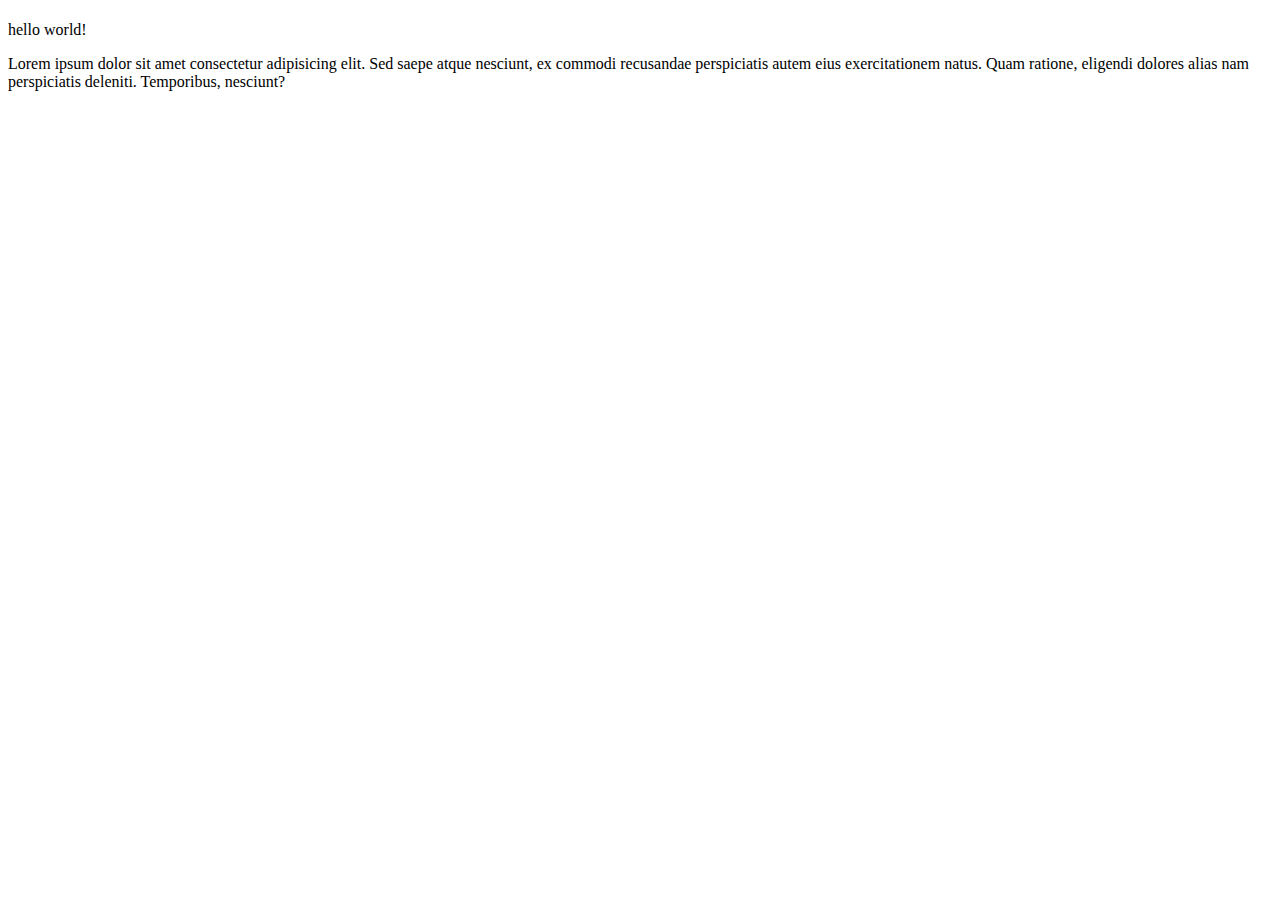
<file: block-BHaaac/index.html>
<!--
### Hello world

TODO:
Make a simple page that prints "Hello World!" in a heading level 1 element, following with a long paragraph. The paragraph can have any text content.
-->
<!DOCTYPE html>
<html lang="en">
<head>
    <meta charset="UTF-8">
    <meta http-equiv="X-UA-Compatible" content="IE=edge">
    <meta name="viewport" content="width=device-width, initial-scale=1.0">
    <title>Document</title>
</head>
<body>
    <h1></h1>hello world!</h1>
   <p>Lorem ipsum dolor sit amet consectetur adipisicing elit. Sed saepe atque nesciunt, ex commodi recusandae perspiciatis autem eius exercitationem natus. Quam ratione, eligendi dolores alias nam perspiciatis deleniti. Temporibus, nesciunt?</p>
</body>
</html>
</file>
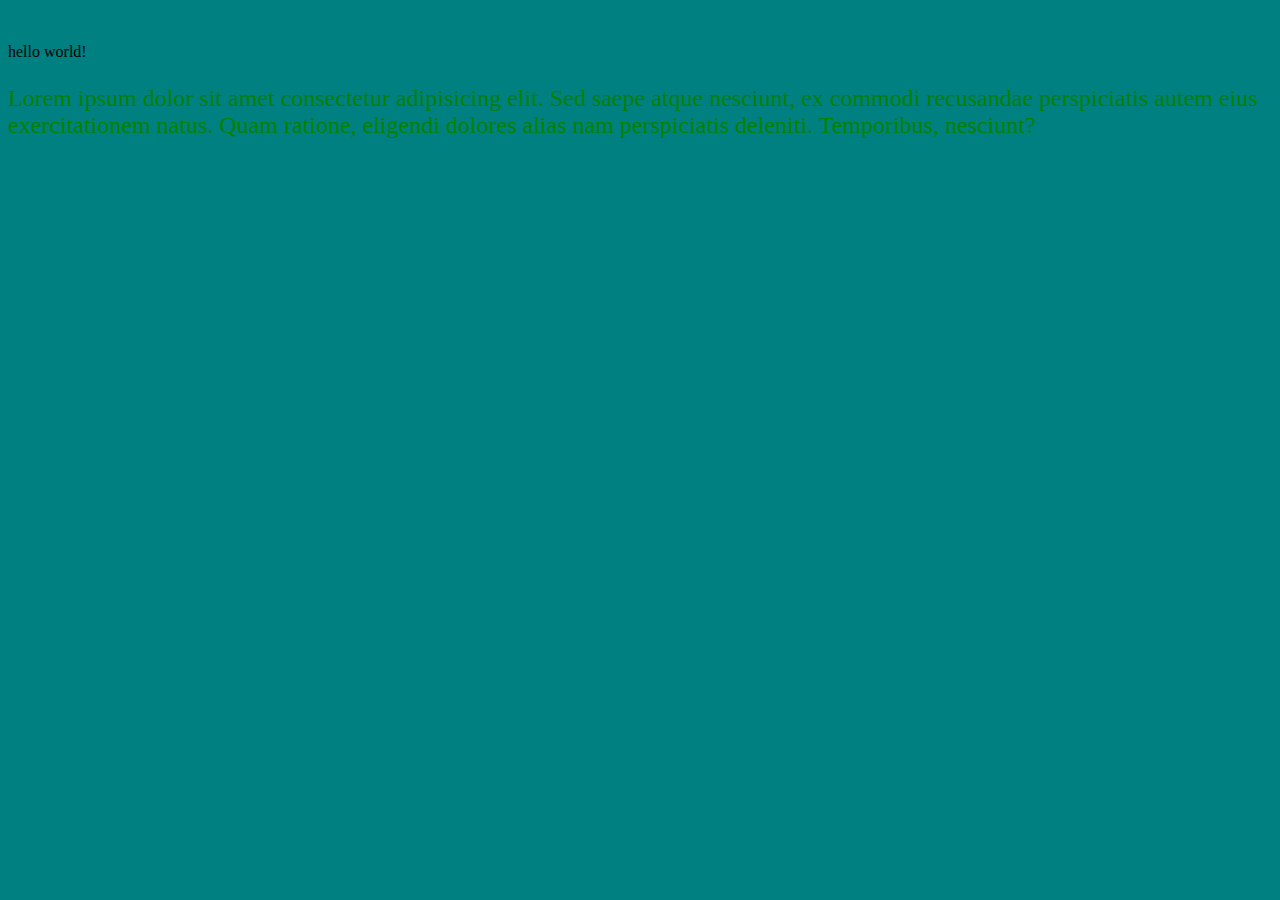
<file: block-BHaaaf/index.html>
<!--
### Hello world

TODO:
Make a simple page that prints "Hello World!" in a heading level 1 element, following with a long paragraph. The paragraph can have any text content.
-->
<!DOCTYPE html>
<html lang="en">
<head>
    <meta charset="UTF-8">
    <meta http-equiv="X-UA-Compatible" content="IE=edge">
    <meta name="viewport" content="width=device-width, initial-scale=1.0">
    <title>Document</title>
    <link rel="stylesheet" href="./style.css">
</head>
<body>
    <h1></h1>hello world!</h1>
   <p>Lorem ipsum dolor sit amet consectetur adipisicing elit. Sed saepe atque nesciunt, ex commodi recusandae perspiciatis autem eius exercitationem natus. Quam ratione, eligendi dolores alias nam perspiciatis deleniti. Temporibus, nesciunt?</p>
</body>
</html>
</file>
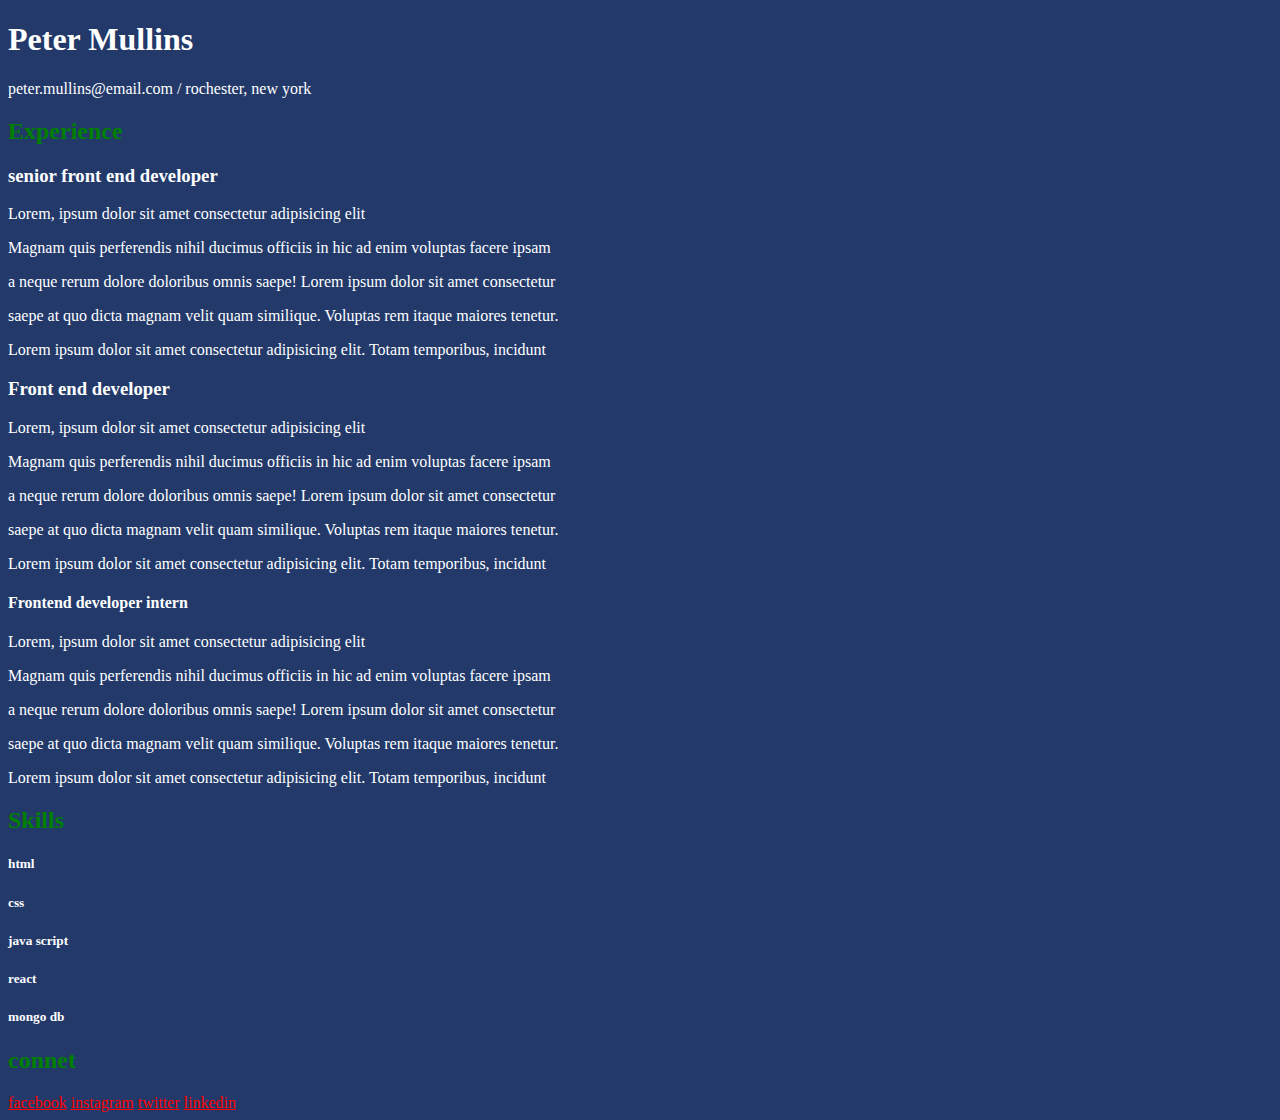
<file: block-BHaaag/index.html>
<!-- 
  ### Create a page according to the design shown below.

  TODO:
    - Open this image in a window for the design layout - (https://raw.githubusercontent.com/suraj122/AC-STYLE-images/master/introduction/assignment1.png)
    - Use external stylesheet to style the page.
    - For different level of heading use different heading elements. We have Six level of heading elements:
      - `<h1></h1>`
      - `<h2></h2>`
      - `<h3></h3>`
      - `<h4></h4>`
      - `<h5></h5>`
      - `<h6></h6>`

    - Wrap the text or word inside `<strong></strong> or <b></b>` tag to make it bold.
    - Wrap the text or word inside `<em></em> or <i></i>` tag to make it italicize.
    - Use `<address></address>` tag for addresses. 
-->
<!DOCTYPE html>
<html lang="en">
<head>
  <meta charset="UTF-8">
  <meta http-equiv="X-UA-Compatible" content="IE=edge">
  <meta name="viewport" content="width=device-width, initial-scale=1.0">
  <title>Document</title>
  <link rel="stylesheet" href="./style.css">
</head>
<body>
  <header>
  <h1>Peter Mullins</h1>
  <p>peter.mullins@email.com / rochester, new york</p>
  </header>
  <section>
  <h2>Experience</h2>

  <h3>senior front end developer</h3>
  <p>Lorem, ipsum dolor sit amet consectetur adipisicing elit
     <p>Magnam quis perferendis nihil ducimus officiis in hic ad enim voluptas facere ipsam</p>
      <p>  a neque rerum dolore doloribus omnis saepe! Lorem ipsum dolor sit amet consectetur</p>
     <p> saepe at quo dicta magnam velit quam similique. Voluptas rem itaque maiores tenetur.</p>
     <p> Lorem ipsum dolor sit amet consectetur adipisicing elit. Totam temporibus, incidunt </p>
   <h3>Front end developer </h3>  
   <p>Lorem, ipsum dolor sit amet consectetur adipisicing elit
    <p>Magnam quis perferendis nihil ducimus officiis in hic ad enim voluptas facere ipsam</p>
     <p>  a neque rerum dolore doloribus omnis saepe! Lorem ipsum dolor sit amet consectetur</p>
    <p> saepe at quo dicta magnam velit quam similique. Voluptas rem itaque maiores tenetur.</p>
    <p> Lorem ipsum dolor sit amet consectetur adipisicing elit. Totam temporibus, incidunt </p>
    <h4>Frontend developer intern</h4>
    <p>Lorem, ipsum dolor sit amet consectetur adipisicing elit
      <p>Magnam quis perferendis nihil ducimus officiis in hic ad enim voluptas facere ipsam</p>
       <p>  a neque rerum dolore doloribus omnis saepe! Lorem ipsum dolor sit amet consectetur</p>
      <p> saepe at quo dicta magnam velit quam similique. Voluptas rem itaque maiores tenetur.</p>
      <p> Lorem ipsum dolor sit amet consectetur adipisicing elit. Totam temporibus, incidunt </p>
    </section>
    <section>
      <h2>Skills</h2>
      
      <h5>html</h5>
      <h5>css</h5>
      <h5>java script</h5>
      <h5>react</h5>
      <h5>mongo db</h5>
    </section>
<footer>
      <h2>connet</h2>
      <a href="#">facebook</a>
      <a href="#">instagram</a>
      <a href="#">twitter</a>
      <a href="#">linkedin</a>
</footer>
</body>
</html>
</file>
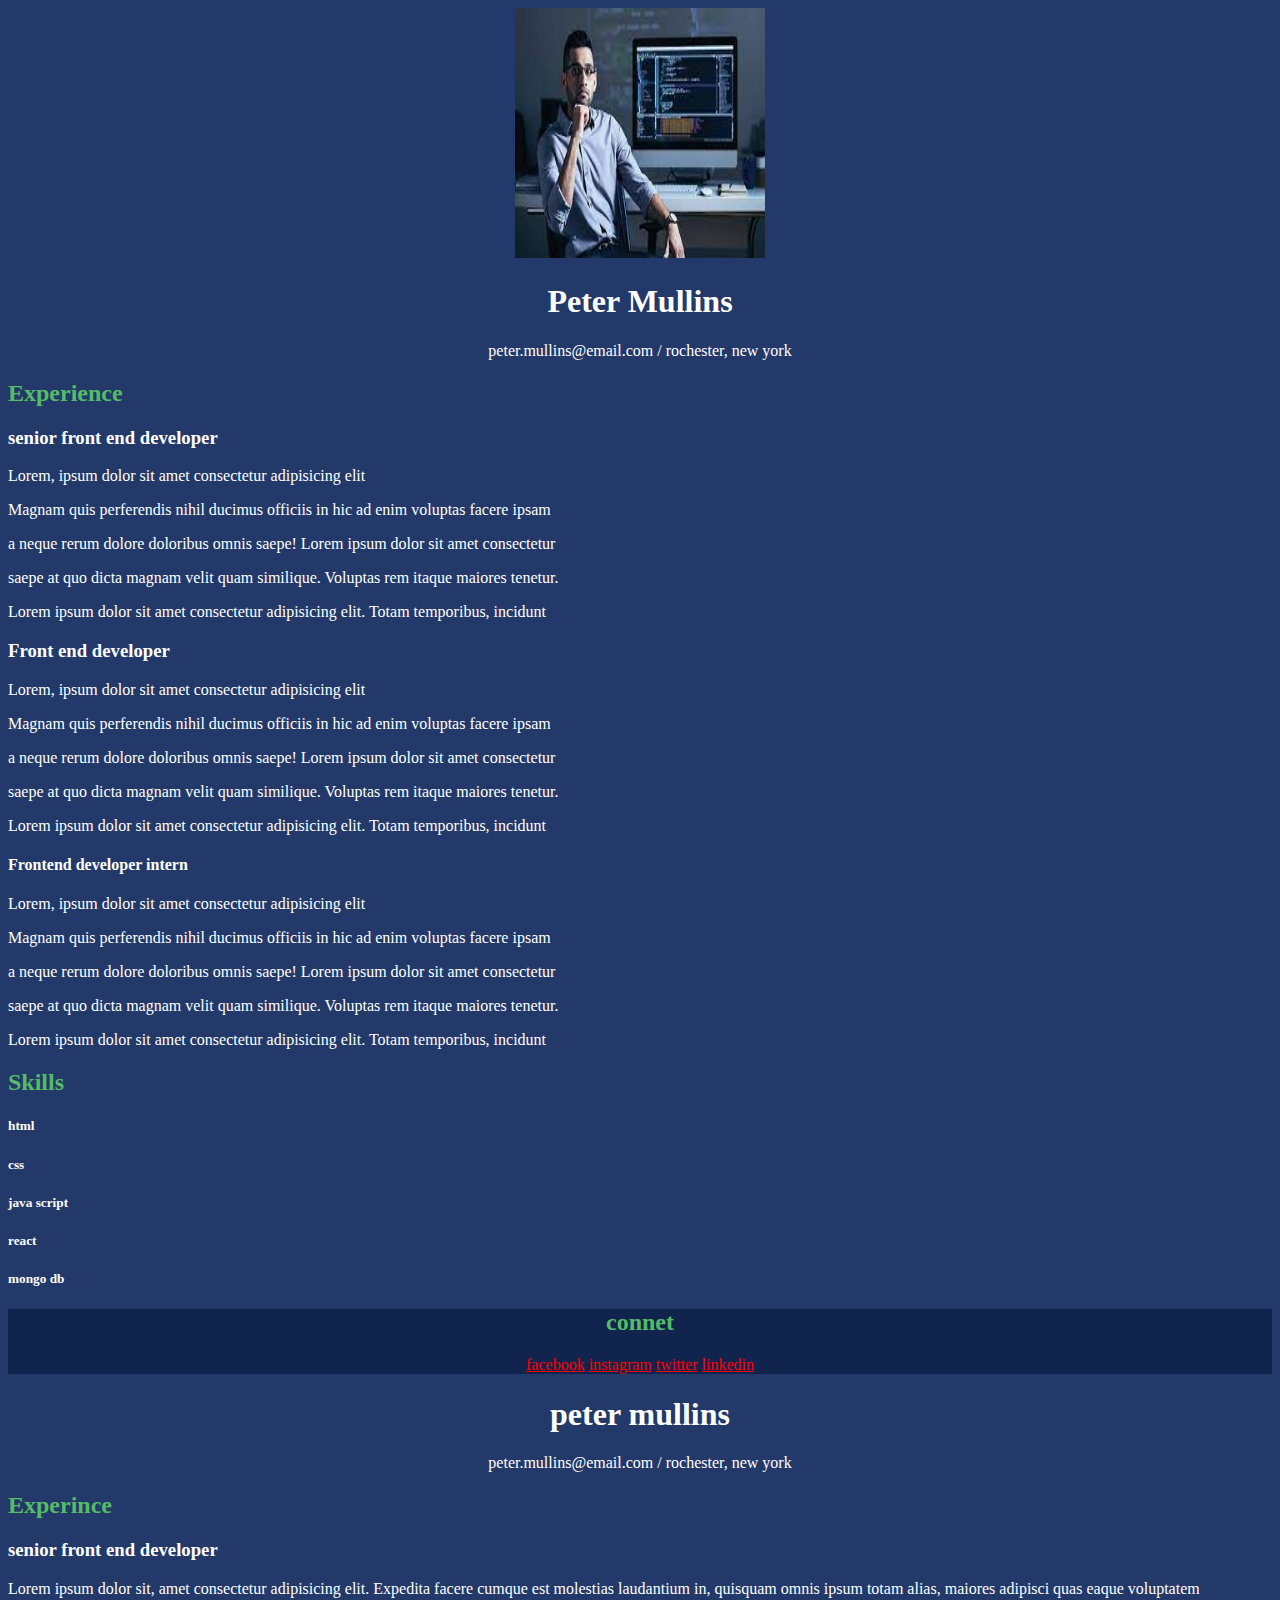
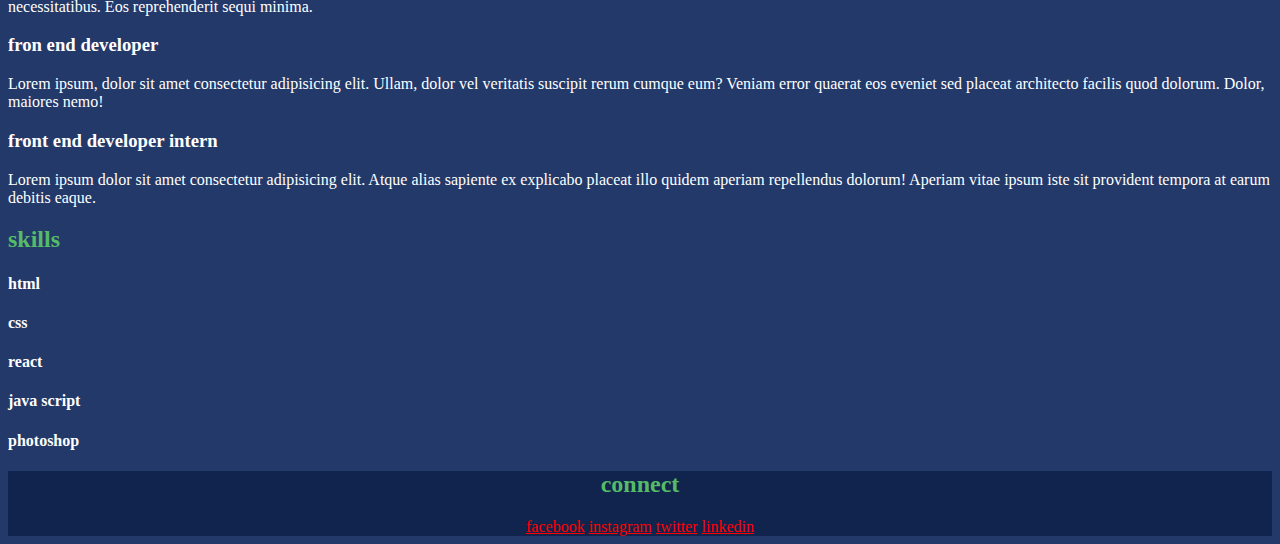
<file: block-BHaaai/index.html>
<!-- 
  ### Create a page according to the design shown below.

  TODO:
    - Open this image in a window for the design layout - (https://raw.githubusercontent.com/suraj122/AC-STYLE-images/master/introduction/assignment2.png)
    - Use external stylesheet to style the page.
    - For applying image use `<img src="" alt="">` tag. 
      Keep source of the image inside `src=""` attribute. 
      Put an alternative text of the image inside `alt=""` attribute. 
      You can can also apply width and height to the image by applying `width="" and height=""` attribute inside image tag. for example - `<img src="suraj.jpg" alt="suraj" width="200" height="200">`
    - For centering the element apply `text-align: center`, to the parent of the element in CSS. 
-->
<!DOCTYPE html>
<html lang="en">
<head>
  <meta charset="UTF-8">
  <meta http-equiv="X-UA-Compatible" content="IE=edge">
  <meta name="viewport" content="width=device-width, initial-scale=1.0">
  <title>Document</title>
  <link rel="stylesheet" href="./style.css">
</head>
<body>
  <header>
    <img src="p1.jpeg" alt="man pic">
  <h1>Peter Mullins</h1>
  <p>peter.mullins@email.com / rochester, new york</p>
  </header>
  <section>
  <h2>Experience</h2>

  <h3>senior front end developer</h3>
  <p>Lorem, ipsum dolor sit amet consectetur adipisicing elit
     <p>Magnam quis perferendis nihil ducimus officiis in hic ad enim voluptas facere ipsam</p>
      <p>  a neque rerum dolore doloribus omnis saepe! Lorem ipsum dolor sit amet consectetur</p>
     <p> saepe at quo dicta magnam velit quam similique. Voluptas rem itaque maiores tenetur.</p>
     <p> Lorem ipsum dolor sit amet consectetur adipisicing elit. Totam temporibus, incidunt </p>
   <h3>Front end developer </h3>  
   <p>Lorem, ipsum dolor sit amet consectetur adipisicing elit
    <p>Magnam quis perferendis nihil ducimus officiis in hic ad enim voluptas facere ipsam</p>
     <p>  a neque rerum dolore doloribus omnis saepe! Lorem ipsum dolor sit amet consectetur</p>
    <p> saepe at quo dicta magnam velit quam similique. Voluptas rem itaque maiores tenetur.</p>
    <p> Lorem ipsum dolor sit amet consectetur adipisicing elit. Totam temporibus, incidunt </p>
    <h4>Frontend developer intern</h4>
    <p>Lorem, ipsum dolor sit amet consectetur adipisicing elit
      <p>Magnam quis perferendis nihil ducimus officiis in hic ad enim voluptas facere ipsam</p>
       <p>  a neque rerum dolore doloribus omnis saepe! Lorem ipsum dolor sit amet consectetur</p>
      <p> saepe at quo dicta magnam velit quam similique. Voluptas rem itaque maiores tenetur.</p>
      <p> Lorem ipsum dolor sit amet consectetur adipisicing elit. Totam temporibus, incidunt </p>
    </section>
    <section>
      <h2>Skills</h2>
      
      <h5>html</h5>
      <h5>css</h5>
      <h5>java script</h5>
      <h5>react</h5>
      <h5>mongo db</h5>
    </section>
<footer>
      <h2>connet</h2>
      <a href="#">facebook</a>
      <a href="#">instagram</a>
      <a href="#">twitter</a>
      <a href="#">linkedin</a>
</footer>
</body>
</html>

<!DOCTYPE html>
<html lang="en">
<head>
  <meta charset="UTF-8">
  <meta http-equiv="X-UA-Compatible" content="IE=edge">
  <meta name="viewport" content="width=device-width, initial-scale=1.0">
  <title>Document</title>
  <link rel="stylesheet" href="./style.css">
</head>
<body>
  <header>
    <h1>peter mullins</h1>
    <p>peter.mullins@email.com / rochester, new york</p>
    </header>
    <section></section>
    <h2>Experince</h2>

    <h3>senior front end developer</h3>
    <p>Lorem ipsum dolor sit, amet consectetur adipisicing elit. Expedita facere cumque est molestias laudantium in, quisquam omnis ipsum totam alias, maiores adipisci quas eaque voluptatem necessitatibus. Eos reprehenderit sequi minima.</p>

    <h3>fron end developer</h3>
    <p>Lorem ipsum, dolor sit amet consectetur adipisicing elit. Ullam, dolor vel veritatis suscipit rerum cumque eum? Veniam error quaerat eos eveniet sed placeat architecto facilis quod dolorum. Dolor, maiores nemo!</p>

    <h3>front end developer intern</h3>
    <p>Lorem ipsum dolor sit amet consectetur adipisicing elit. Atque alias sapiente ex explicabo placeat illo quidem aperiam repellendus dolorum! Aperiam vitae ipsum iste sit provident tempora at earum debitis eaque.</p>
    </section>
    <section></section>
    <h2>skills</h2>

    <h4>html</h4>
    <h4>css</h4>
    <h4>react</h4>
    <h4>java script</h4>
    <h4>photoshop</h4>
    </section>
    <footer>
      <h2>connect</h2>
      <a href="#">facebook</a>
      <a href="#">instagram</a>
      <a href="#">twitter</a>
      <a href="#">linkedin</a>
      </footer>
      </body>
</file>
<file: block-BHaaaf/style.css>
body{
    background-color: teal;
}
h1 {
    color: red;
    font-size: 64px;
}
p {
    color: green;
    font-size: 24px;
}
.heading {
    color: red;
}
.awsome {
    color: red;
}
#unique {
    color: wheat;
}
</file>
<file: block-BHaaag/style.css>
body {
    background-color:rgb(34,57,106);
}
h2 {
    color: green;
}
h1,h3,h4,h5 {
    color: #ffff;
}
p {
    color: #ffff;
}
a{
    color: red;
}
</file>
<file: block-BHaaai/style.css>
body{
    background-color: rgb(34,57,106);
    color: #ffff;
}
h2{
    color: rgb(86,187,102);
}
a{
    color: red;
}
img {
    height: 250px;
    width: 250px;
}
header{
    text-align: center;
}
footer{
    text-align: center;
    background-color: rgb(17,36,77);
}
</file>
